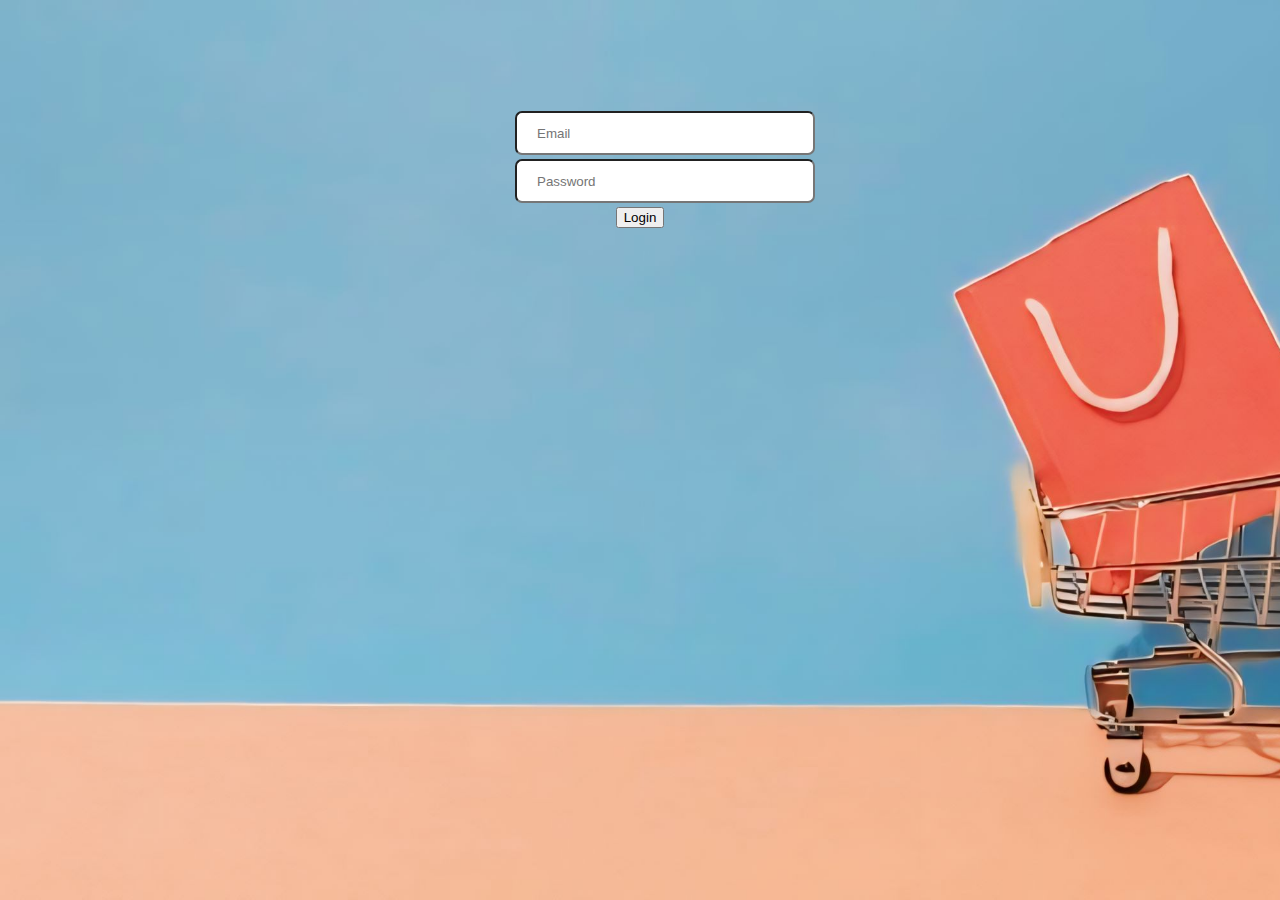
<file: login2.html>
<html lang="en">
<head>
    <meta charset="UTF-8">
    <meta name="viewport" content="width=device-width, initial-scale=1.0">
    <title>Login Page</title><style>
    table{
        padding-top: 100px;

    }
    body{
        background-image:url(bg-image.jpg);
        background-repeat: no-repeat;
        background-size: cover;
}
input{
padding: 20px;
            width: 300px;
            height: 30px;
            border-radius: 7px;
            margin-left: 50px;
}
</style>
</head>


<body>
    <body><center>
        <table>
            <tr>
                <td><input type="email" placeholder="Email" id="myemail"></td>
            </tr>
            <tr>
                <td><input type="password" placeholder="Password" id="mypassword" height="20px"></td>
            </tr>
            <tr>
                <td style="text-align: center;"><button onclick="login()">Login</button></td>
            </tr>
           
                <td>
                    <p id="pid"></p>
                </td>
            </tr>
        </table>
    </center>
    <script>
           function login()
        {
            event.preventDefault()
            let my_email=document.getElementById("myemail").value
            let my_pw=document.getElementById("mypassword").value
            for(let i=0;i<localStorage.length;i++)
            {
                let key=localStorage.key(i)
                let value=localStorage.getItem(key)
                if((my_email==key)&&(my_pw==value))
                {
                    window.location.href="index.html"
                    break;
                }
                else
                    window.alert("Wrong Email / Password \n Please enter correct Email/Password")
            } 
        }
    </script>
    </body>
    </html>
</file>
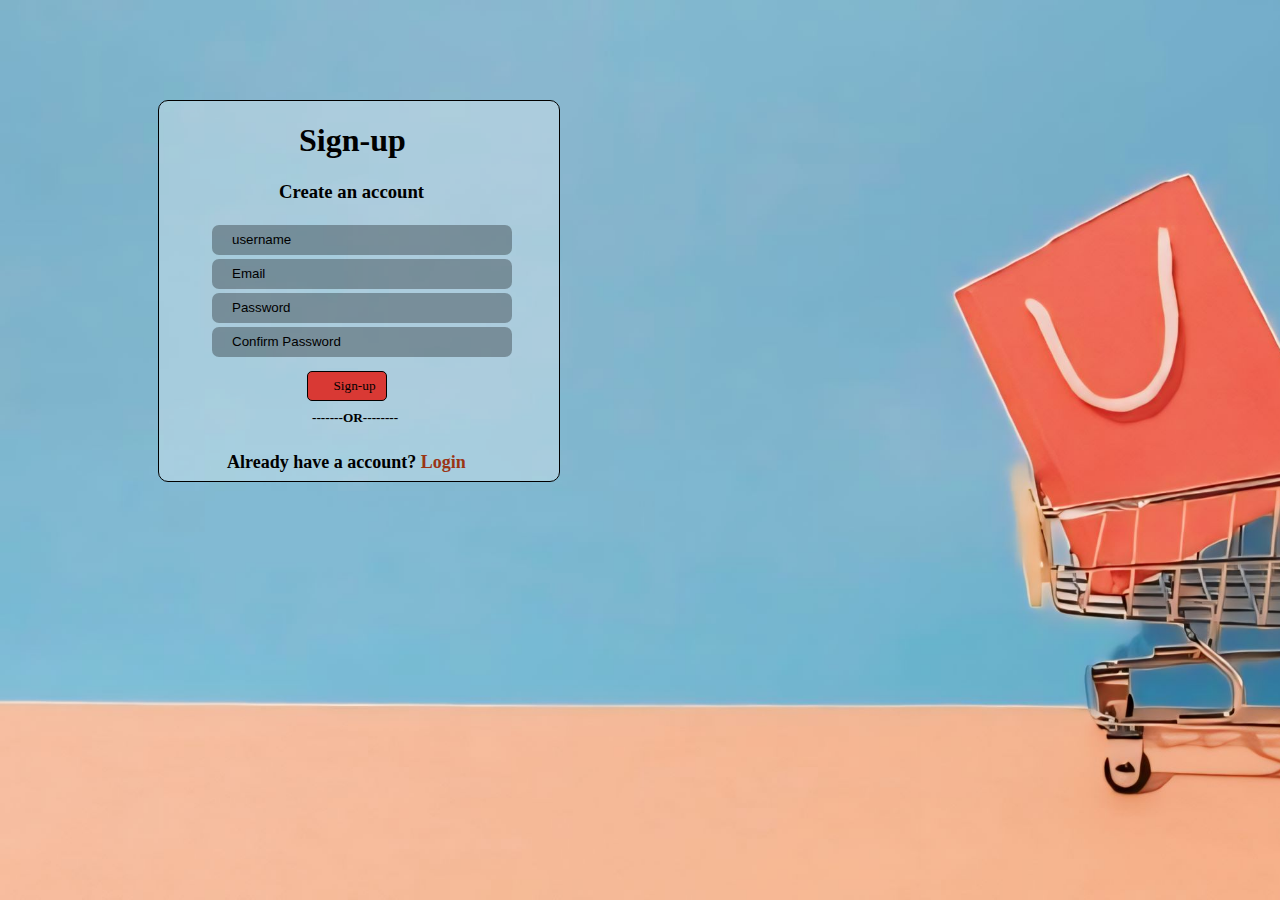
<file: signup1.html>
<html lang="en">
<head>
    <meta charset="UTF-8">
    <meta name="viewport" content="width=device-width, initial-scale=1.0">
    <title>SignUp page</title>
    <style>
        a{
            color:rgb(250, 248, 248);
        }
        body{
            /* background-image:url('https://www.shutterstock.com/shutterstock/photos/1658322442/display_1500/stock-vector-illustration-vector-of-ice-cream-cone-decorated-on-pink-cafe-with-white-frame-board-background-on-1658322442.jpg'); */
            background-image:url('./bg-image.jpg');
            background-repeat: no-repeat;
            background-size: cover;
        }
        #divid{
            margin-left: 150px;
            margin-top: 100px;
            width: 400px;
            height: 380px;
            border: 1px solid black;
            border-radius:10px;
            background-color: rgba(255, 255, 255, 0.3);
        }
        input{
            padding-left: 20px;
            width: 300px;
            height: 30px;
            border-radius: 7px;
            margin-left: 50px;
            border: none;
            background-color: rgba(0, 0, 0, 0.3);
        }
        ::placeholder{  
            color: black;
        }
        #aid{
            width: 80px;
            height: 30px;
            border: 1px solid black;
            border-radius: 5px;
            background-color: rgb(217, 57, 52);
            color:black;
            text-decoration: none;
            font-family: cursive;
            padding-left: 15px;
            padding-right: 0px;
            margin-left: 145px;
            margin-top: 10px;
            margin-bottom: 5px;
        }
    </style>
</head>
<body>
    <div id="divid"><table>
        <div><h1 style="margin-left: 140px;">Sign-up</h1></div>
        <div><h3 style="margin-left: 120px;">Create an account</h3></div>
        <tr>
            <td><input type="username" placeholder="username" id="myusername" required></td>
        </tr>
        <tr>
            <td><input type="email" placeholder="Email" id="myemail" required></td>
        </tr>
        <tr>
            <td><input type="password" placeholder="Password" id="mypassword" required></td>
        </tr>
        <tr>
            <td><input type="password" placeholder="Confirm Password" id="confirmpassword" required></td>
        </tr>
        <tr>
            <td><button onclick="signup()" id="aid">Sign-up</button></td>
        </tr>
        <tr>
        <td><h5 style="margin-left: 150px;">-------OR--------</h5></td>
        </tr>
        <tr>
           <td><span style="margin-left: 65px; font-size: large; font-family: serif;"><b>Already have a account? <a href="login2.html" style="text-decoration: none; color: rgb(155, 53, 21);">Login</a></b></span></td>
        </tr>

    </table>
</div>

<script>
function signup(){
            let mail=document.getElementById('myemail').value 
            let Password=document.getElementById('mypassword').value
            let cpassword=document.getElementById('confirmpassword').value
            let pat1=/(\w.)(@)(\w.)(.)(\w.*)/
            let res1=mail.match(pat1)
            if((res1) && (Password==cpassword) && (Password)){
                localStorage.setItem(mail,Password)
                window.location.href="login2.html"
            }
            else{
                window.alert('Given credentials is in-Valid');
            }

        }
</script>
</body>
</html>
</file>
